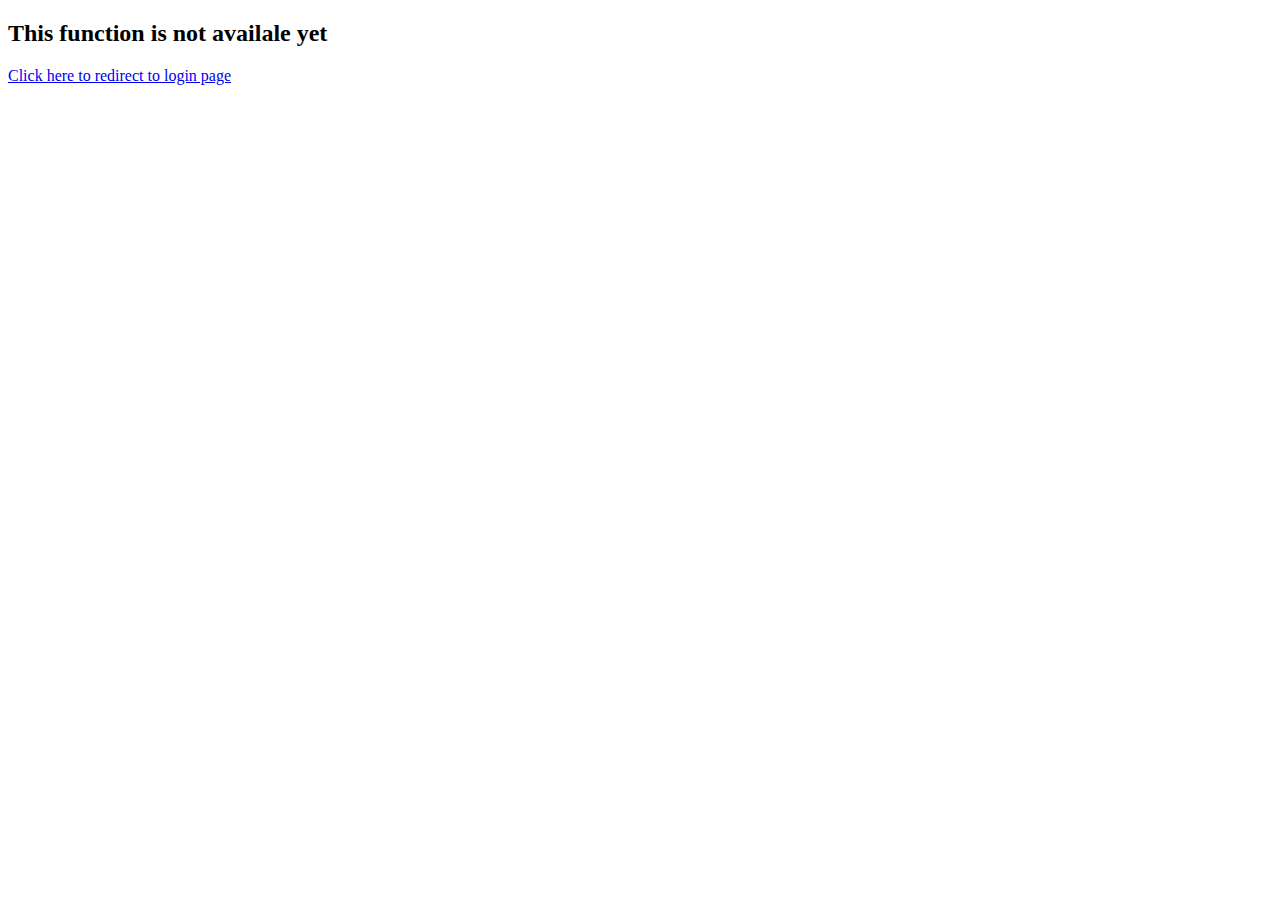
<file: pbl/userAuth/templates/userAuth/NA.html>
<!DOCTYPE html>
<html lang="en">
<head>
    <meta charset="UTF-8">
    <meta http-equiv="X-UA-Compatible" content="IE=edge">
    <meta name="viewport" content="width=device-width, initial-scale=1.0">
    <title>404 - Not found</title>
</head>
<body>
    <h2>This function is not availale yet</h2>
    <a href="{% url 'login' %}">Click here to redirect to login page</a>
</body>
</html>
</file>
